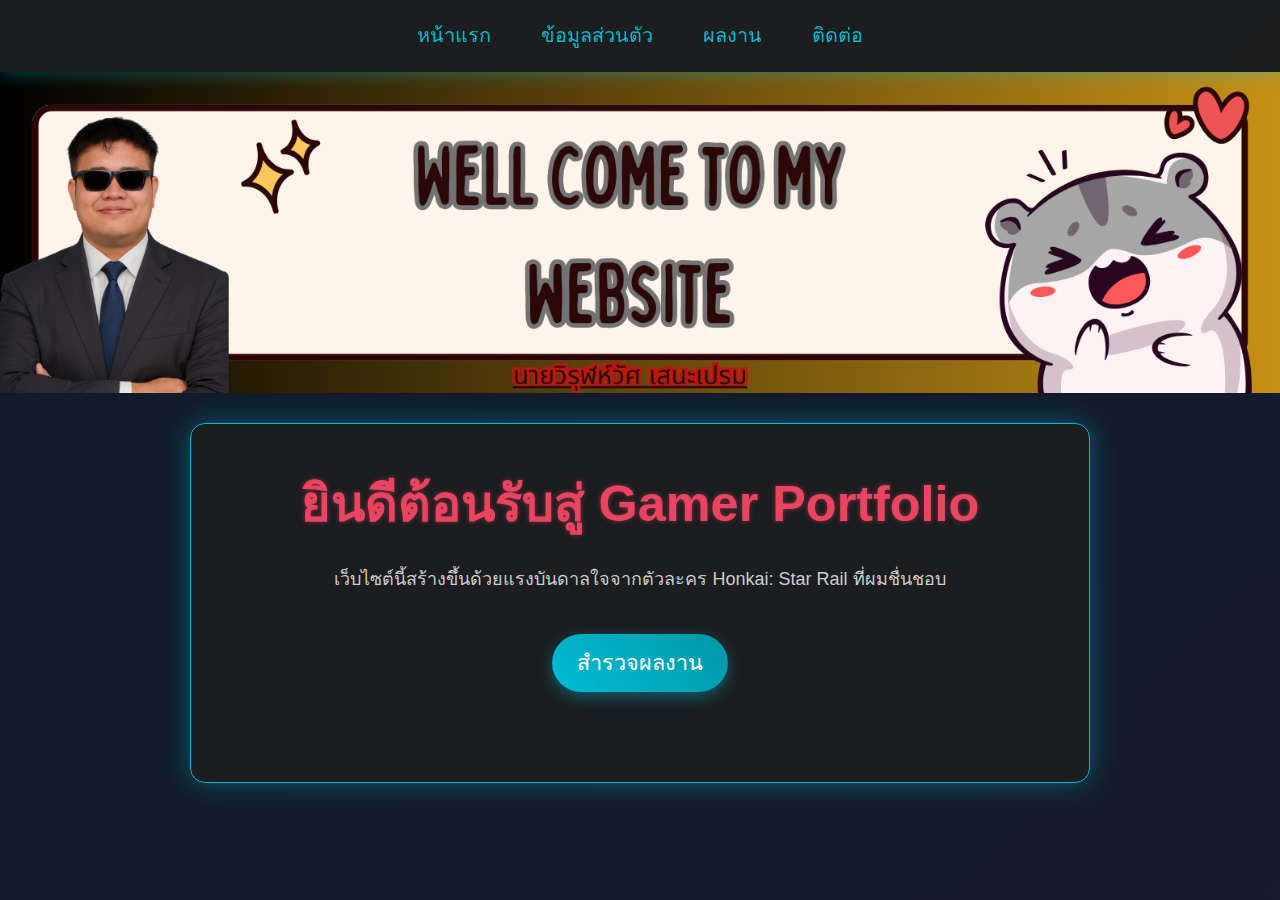
<file: index.html>
<!DOCTYPE html>
<html lang="en">
<head>
    <meta charset="UTF-8">
    <meta name="viewport" content="width=device-width, initial-scale=1.0">
    <title>Web shin</title>
    <link rel="stylesheet" href="style.css">
    <link rel="stylesheet" href="https://cdnjs.cloudflare.com/ajax/libs/font-awesome/6.5.2/css/all.min.css">
</head>

<body>
    <div class="navbar">
        <a href="index.html">หน้าแรก</a>
        <a href="about.html">ข้อมูลส่วนตัว</a>
        <a href="portfolio.html">ผลงาน</a>
        <a href="contact.html">ติดต่อ</a>
    </div>

    <div class="banner">
        <img src="img/Student sign-up.png" alt="Banner">
    </div>
    
    <div class="content-container">
        <h1>ยินดีต้อนรับสู่ Gamer Portfolio</h1>
        <p>เว็บไซต์นี้สร้างขึ้นด้วยแรงบันดาลใจจากตัวละคร Honkai: Star Rail ที่ผมชื่นชอบ</p>
        <a href="portfolio.html" class="round-btn">สำรวจผลงาน</a>
    </div>
</body>
</html>
</file>
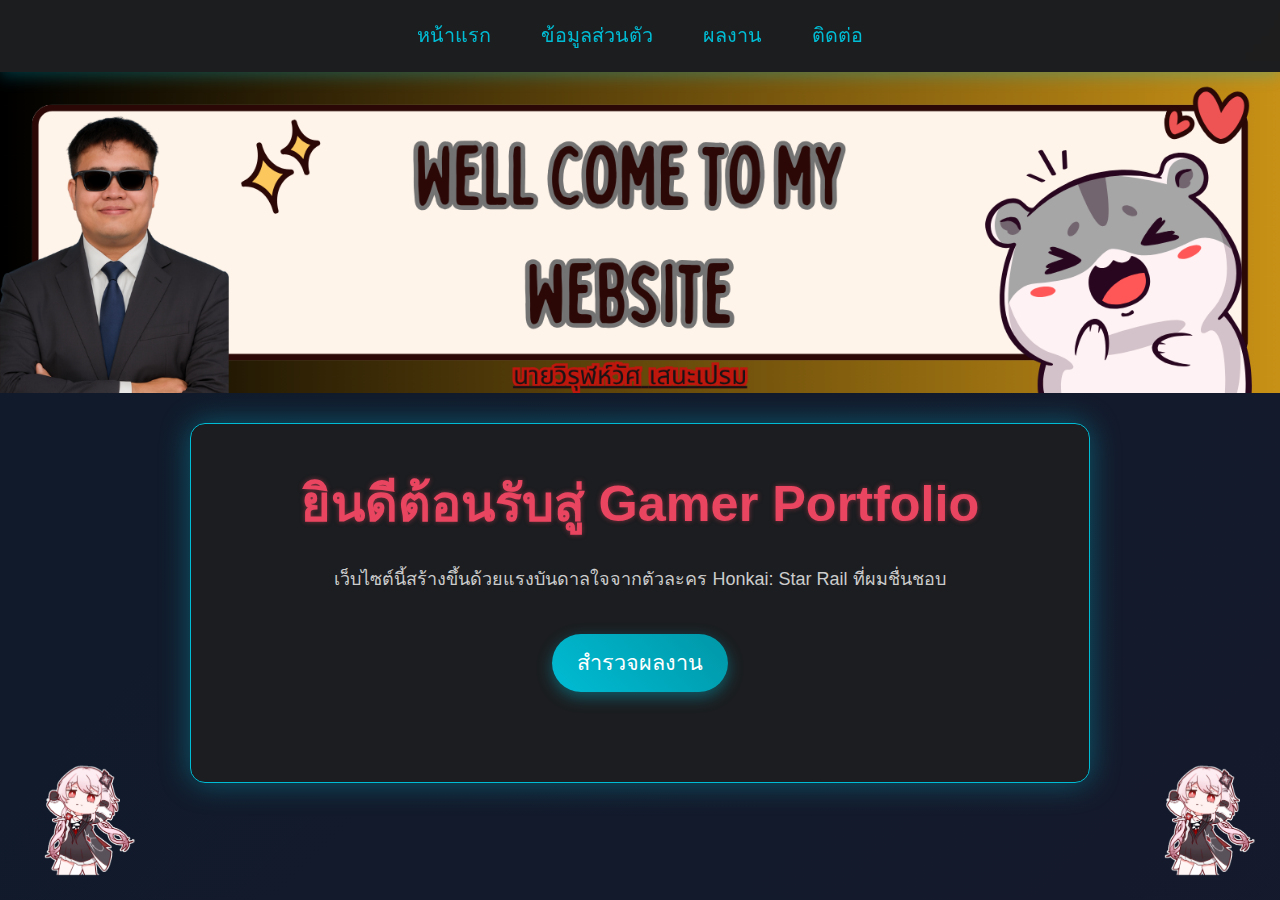
<file: 01_index.html>
<!DOCTYPE html>
<html lang="en">
<head>
    <meta charset="UTF-8">
    <meta name="viewport" content="width=device-width, initial-scale=1.0">
    <title>Web shin</title>
    <link rel="stylesheet" href="style.css">
    <link rel="stylesheet" href="https://cdnjs.cloudflare.com/ajax/libs/font-awesome/6.5.2/css/all.min.css">
</head>

<body>
    <div class="navbar">
        <a href="01_index.html">หน้าแรก</a>
        <a href="02_about.html">ข้อมูลส่วนตัว</a>
        <a href="03_portfolio.html">ผลงาน</a>
        <a href="04_contact.html">ติดต่อ</a>
    </div>

    <div class="banner">
        <img src="img/Student sign-up.png" alt="Banner">
    </div>
    
    <div class="content-container">
        <h1>ยินดีต้อนรับสู่ Gamer Portfolio</h1>
        <p>เว็บไซต์นี้สร้างขึ้นด้วยแรงบันดาลใจจากตัวละคร Honkai: Star Rail ที่ผมชื่นชอบ</p>
        <a href="03_portfolio.html" class="round-btn">สำรวจผลงาน</a>
    </div>

    <div class="chibi-fixed chibi-cyrene">
        <img src="img/evernight_chibi.gif" alt="Evernight Chibi Animated">
    </div>
    <div class="chibi-fixed chibi-evernight">
        <img src="img/evernight_chibi.gif" alt="Evernight Chibi Animated">
    </div>

</body>
</html>
</file>
<file: style.css>
* {box-sizing:border-box;margin:0;padding:0;}
body {
    font-family:'Segoe UI',Tahoma,Geneva,Verdana,sans-serif;
    font-size:18px;
    background:linear-gradient(135deg, #0f1a2a, #1a1a2e);
    background-size:200% 200%;
    animation:gradientMove 15s ease infinite;
    color:#f0f0f0;line-height:1.6;text-align:center;
    min-height:100vh;
}
@keyframes gradientMove {
    0% { background-position:0% 50%; }
    50% { background-position:100% 50%; }
    100% { background-position:0% 50%; }
}

.navbar {
    background-color:rgba(30,30,30,0.95); 
    padding:15px 0;display:flex;justify-content:center;
    gap:30px;position:sticky;top:0;z-index:1000;
    box-shadow:0 4px 15px rgba(0,188,212,0.3); 
    backdrop-filter:blur(5px); 
}
.navbar a {
    color:#00bcd4;text-decoration:none;font-size:1.1em;
    padding:5px 10px;transition:all 0.3s ease;
    border-radius:5px;
}
.navbar a:hover {
    color:#e94560;background-color:rgba(233,69,96,0.1);
    transform:scale(1.1);
}

.banner {width:100%;margin-bottom:30px;}
.banner img {
    width:100%;max-height:400px;height:auto;display:block;
    object-fit:cover;object-position:center top;
}

.round-btn {
    display:inline-block;padding:12px 25px;
    background:linear-gradient(45deg, #00bcd4, #0097a7); 
    border-radius:50px;text-decoration:none;font-size:1.2em;
    color:#fff;margin-top:20px;margin-bottom:50px;
    transition:all 0.3s ease;
    box-shadow:0 5px 15px rgba(0,188,212,0.4);
}
.round-btn:hover {
    background:linear-gradient(45deg, #e94560, #c2384f); 
    transform:translateY(-3px);
    box-shadow:0 5px 20px rgba(233,69,96,0.7);
}

.content-container {
    max-width:900px;margin:30px auto;padding:40px;
    background-color:rgba(30,30,30,0.8); 
    border-radius:15px;border:1px solid #00bcd4;
    box-shadow:0 0 30px rgba(0,188,212,0.4);
}
h1 {font-size:2.8em;color:#e94560;margin-top:0;margin-bottom:20px;text-shadow:0 0 5px rgba(233,69,96,0.5);}
h2 {font-size:1.8em;color:#00bcd4;margin-top:15px;margin-bottom:10px;}
p {max-width:800px;margin:0 auto 20px auto;text-align:center;color:#ccc;}
pre {font-family:inherit;white-space:pre-wrap;margin:5px 0;text-align:center;color:#ccc;}

.portfolio-grid {
    display:grid;gap:25px;padding:20px;max-width:1200px;
    margin:0 auto;
    grid-template-columns:repeat(auto-fit,minmax(300px,1fr));
}
.portfolio-grid > div {
    position:relative;
    background-color:#1e1e1e;border-radius:10px;
    box-shadow:0 0 15px rgba(0,188,212,0.2);
    transition:all 0.3s ease;
    overflow:hidden;
}
.portfolio-grid > div:hover {
    box-shadow:0 0 25px rgba(233,69,96,0.7);
    transform:scale(1.02);
}
.portfolio-grid img {
    width:100%;height:auto;display:block;border-radius:10px;
    transition:transform 0.5s ease;
}
.portfolio-grid > div:hover img {
    transform:scale(1.1);
}
.portfolio-grid > div::after {
    content:"";
    position:absolute;inset:0;
    background:rgba(0,188,212,0.2);
    opacity:0;transition:opacity 0.3s ease;
}
.portfolio-grid > div:hover::after {
    opacity:1;
}

.contact-info {display:flex;flex-direction:column;align-items:center;gap:15px;margin-top:30px;}
.contact-item {display:flex;align-items:center;gap:15px;font-size:1.2em;color:#f0f0f0;}
.contact-item a {text-decoration:none;color:#00bcd4;transition:color 0.3s;}
.contact-item a:hover {color:#e94560;}

.social-icons {display:flex;justify-content:center;gap:30px;margin-top:20px;margin-bottom:50px;}
.social-icons a {font-size:2.8em;color:#00bcd4;transition:all 0.3s ease;}
.social-icons a:hover {transform:scale(1.2);color:#e94560;}

.chibi-fixed {position:fixed;width:120px;height:120px;z-index:10000;}
.chibi-fixed img {width:100%;height:100%;object-fit:contain;}
.chibi-cyrene {bottom:20px;right:20px;}
.chibi-evernight {bottom:20px;left:20px;}
.chibi-hayacine {top:100px;right:20px;}
</file>
